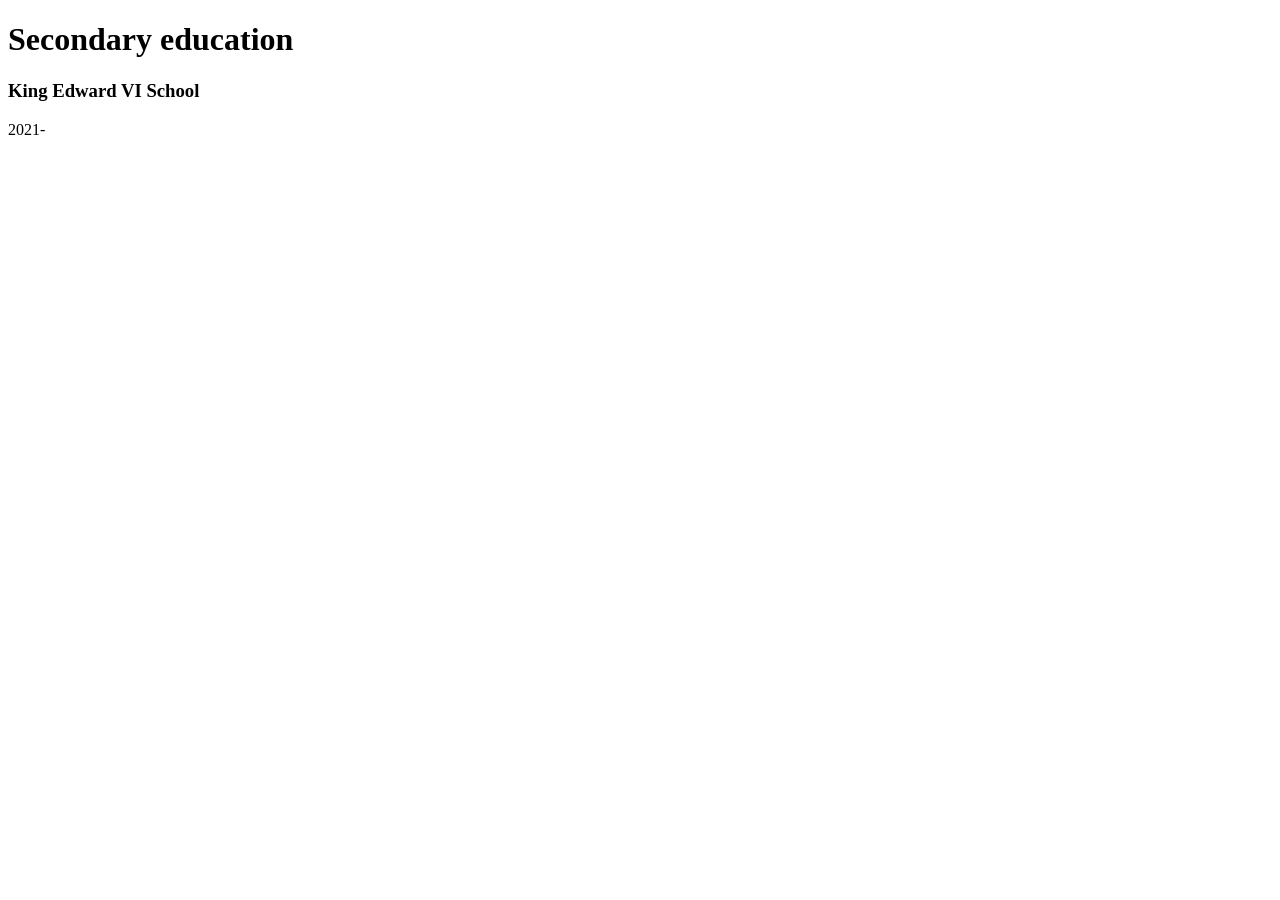
<file: education.html>
<!DOCTYPE html>
<html>
    <title>Hi I am Aahan!</title>
    <link rel="stylesheet" href="style.css">
<body>
    <div class="box_section">
        <div><h1>Secondary education</h1></div>
        <div><h3>King Edward VI School</h3></div>
        <div>2021-</div>
    </div>
</body>
</html>
</file>
<file: style.css>
.section{
    text-align: center;
    margin-top: 1%;
    padding: 5px;
    box-shadow: black;
}

.title{
    text-align: center;
}
</file>
